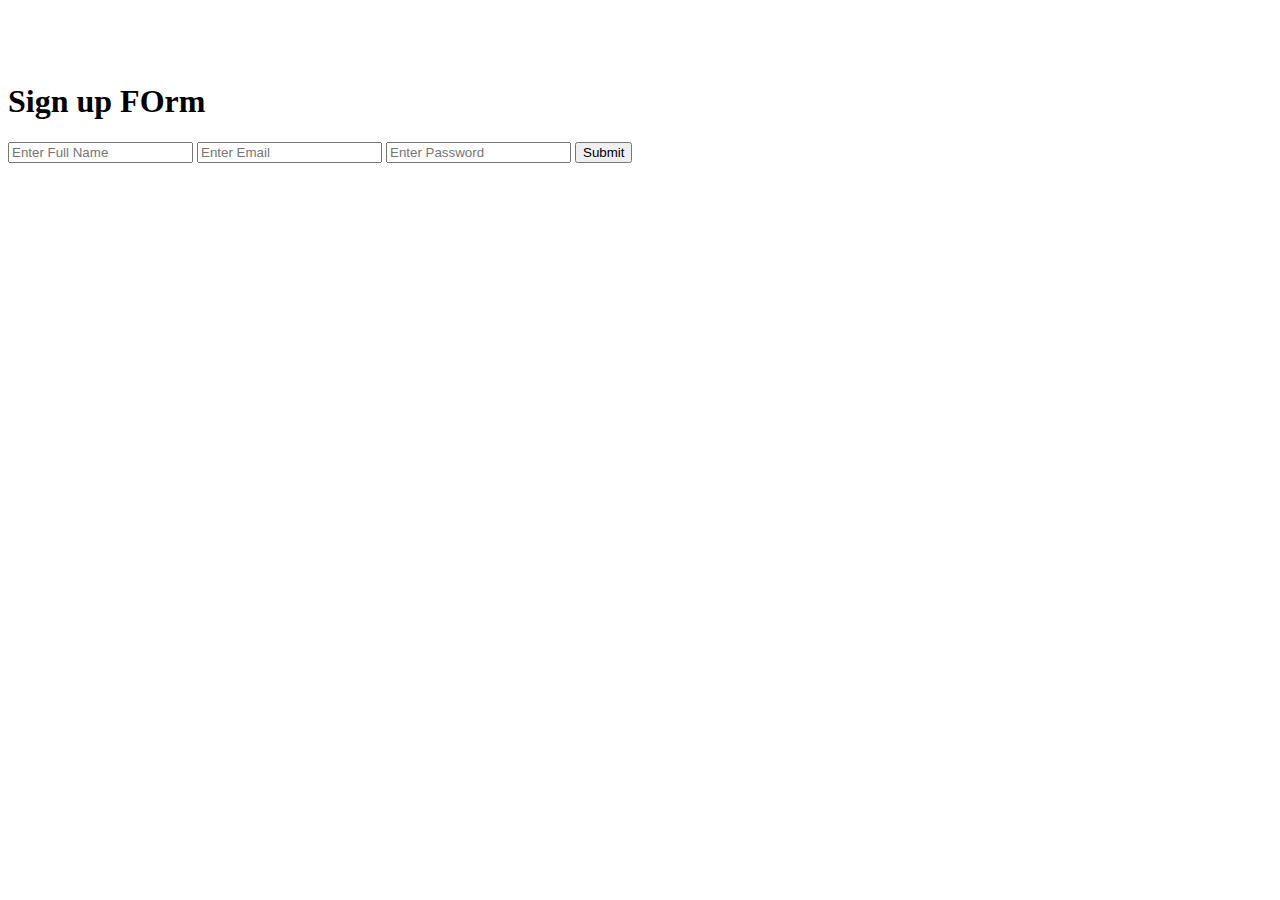
<file: new.html>
<!DOCTYPE html>
<html lang="en">

<head>
    <meta charset="UTF-8">
    <meta name="viewport" content="width=device-width, initial-scale=1.0">
    <title>Document</title>
</head>

<body>
    <br><br><br>
    <div class="signupFormArea flex">
        <form class="signupForm ">
            <h1>Sign up FOrm</h1>
            <input class="signupFullName" type="text" placeholder="Enter Full Name">
            <input class="signupEmail" type="text" placeholder="Enter Email">
            <input class="signupPassword" type="text" placeholder="Enter Password">
            <button type="submit"> Submit</button>
        </form>
    </div>
    <!-- <script src="./JS/node.js"></script> -->
</body>

</html>
</file>
